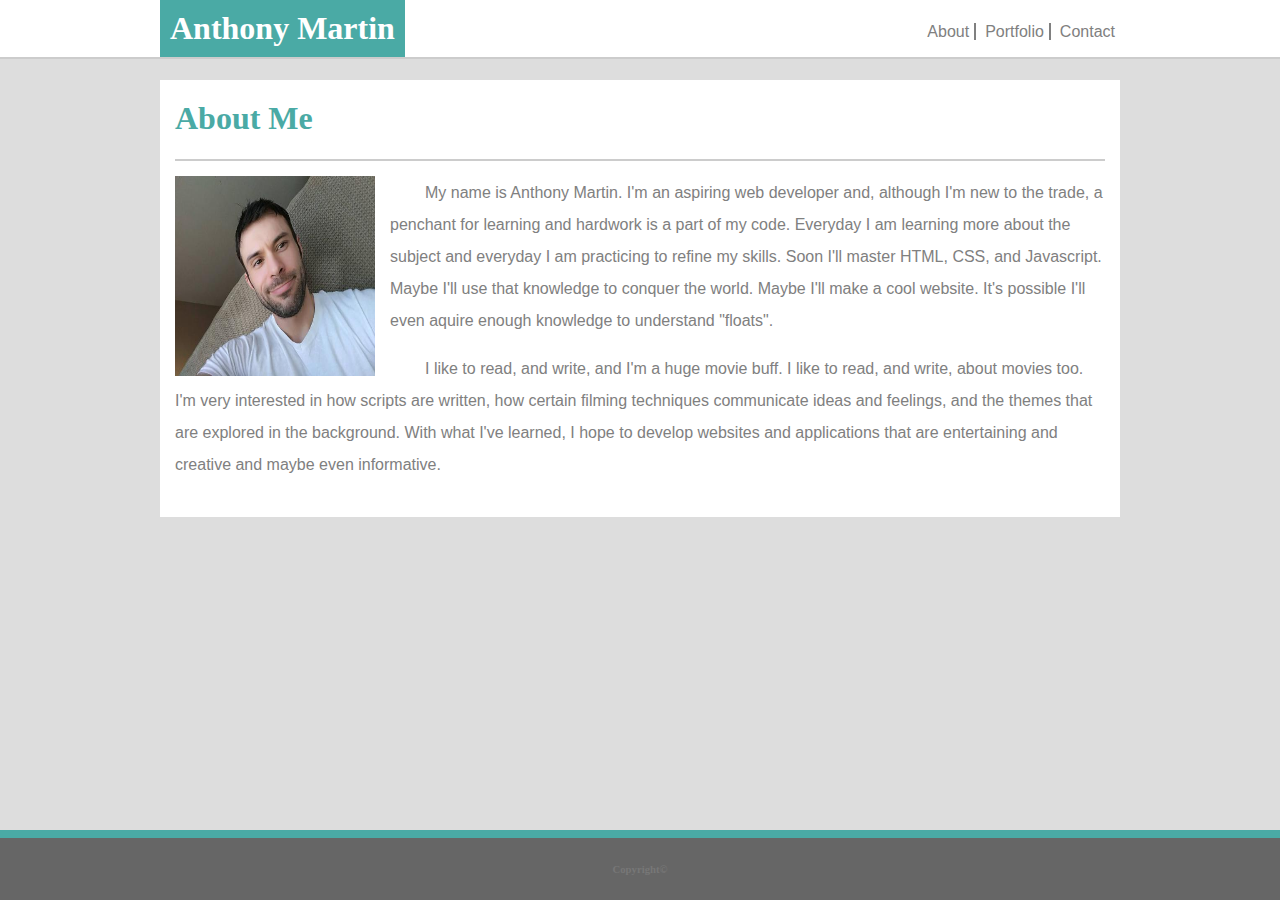
<file: index.html>
<!DOCTYPE html>
<html lang="en-us">

<head>
    <title>My Portfolio</title>
    <meta name="viewport" content="width=device-width, initial-scale=1">
    <link rel="stylesheet" type="text/css" href="assets/css/style.css">
    <meta charset="UTF-8">
</head>
<body>
<header>
<div class="wrapper1">
<h1 id="Name">Anthony Martin</h1>
    <ul>
    <li class="brdr"><a href="./index.html">About</a></li>
    <li class="brdr"><a href="./portfolio.html">Portfolio</a></li>
    <li><a href="./contact.html">Contact</a></li>
    
    </ul>
</div>
</header>

<div class="wrapper">
    <h1 class="header1">About Me</h1>
<div class="wrapper2">
    <img src="assets/images/pimage.jpg" height="200px" width="200px">
    <p> My name is Anthony Martin.  I'm an aspiring web developer and, although I'm new to the trade, a penchant for learning and hardwork is a part of my code.  
        Everyday I am learning more about the subject and everyday I am practicing to refine my skills.  Soon I'll master HTML, CSS, and Javascript.  Maybe I'll use 
        that knowledge to conquer the world.  Maybe I'll make a cool website.  It's possible I'll even aquire enough knowledge to understand "floats".
    </p>
    <p>I like to read, and write, and I'm a huge movie buff.  I like to read, and write, about movies too.  I'm very interested in how scripts are written, how certain 
        filming techniques communicate ideas and feelings, and the themes that are explored in the background.  With what I've learned, I hope to develop websites and 
        applications that are entertaining and creative and maybe even informative.
    </p>
</div>

<div class="footer"><h6>Copyright&#169;</h6>
</div>






</body>
</html>
</file>
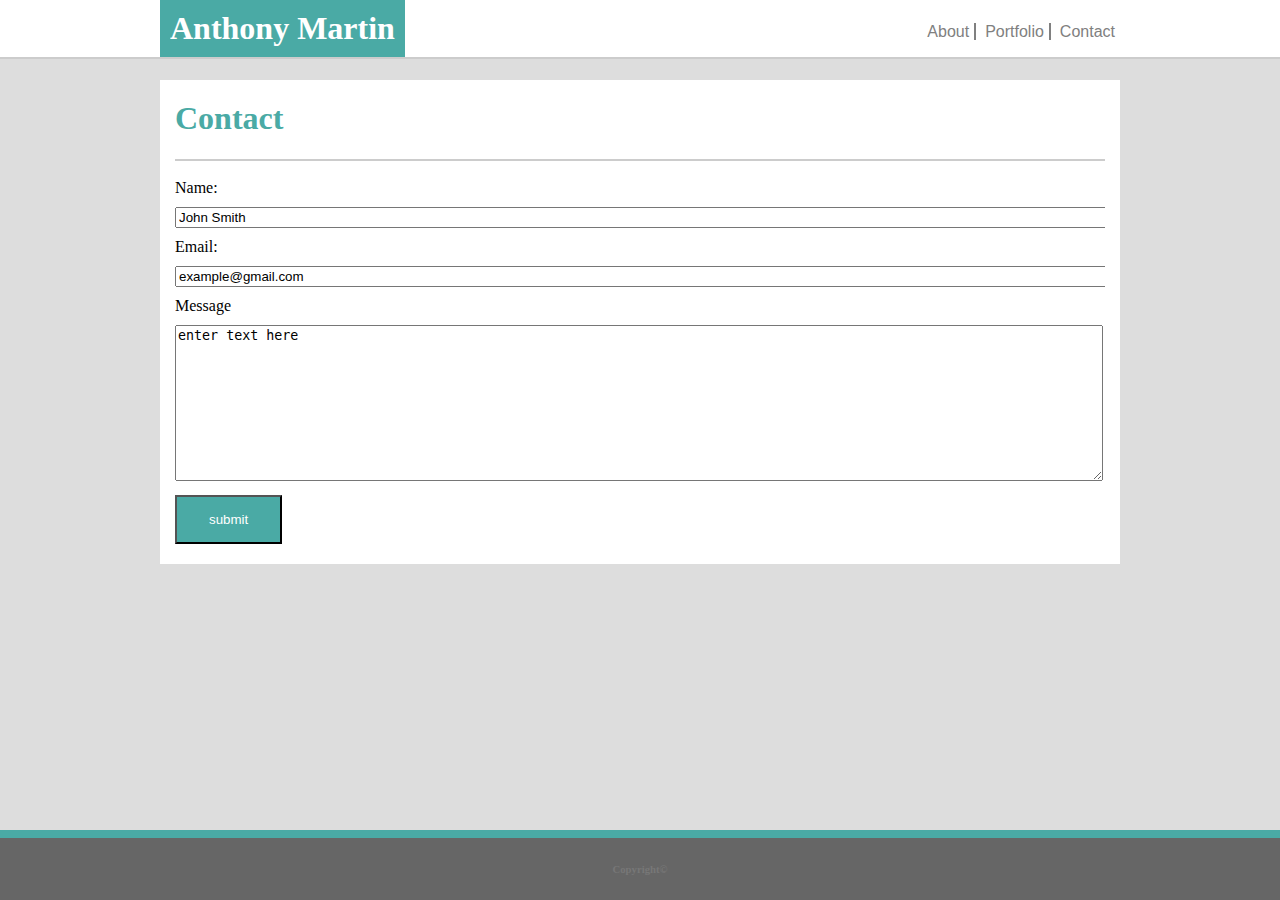
<file: contact.html>
<!DOCTYPE html>
<html lang="en-us">
<html>
<head>
    <title>Contact</title>
    <meta name="viewport" content="width=device-width, initial-scale=1">
    <link rel="stylesheet" type="text/css" href="assets/css/style.css">
    <meta charset="UTF-8">
</head>
<header>
        <div class="wrapper1">
            <h1 id="Name">Anthony Martin</h1>
            
                <ul>
                    <li class="brdr"><a href="./index.html">About</a></li>
                    <li class="brdr"><a href="./portfolio.html">Portfolio</a></li>
                    <li><a href="./contact.html">Contact</a></li>
                </ul>
            
            </div>
    </header>

<body>
            <div class="wrapper">
            <h1 class="header1">Contact</h1>
            <div class="wrapper2">


  
   <form><br>    
    Name:<br>
    <input type="text" name="text" value="John Smith"><br> 
    Email:<br>
    <input type="text" name="email" value="example@gmail.com"><br>
    Message<br>
    <textarea name="Message">enter text here</textarea><br>
    
    <input type="submit" value="submit">


</form>            
            </div>
            
        
        </div>
</body>
<div class="footer">
    <h6>Copyright&#169;</h6>
</div>
</html>
</file>
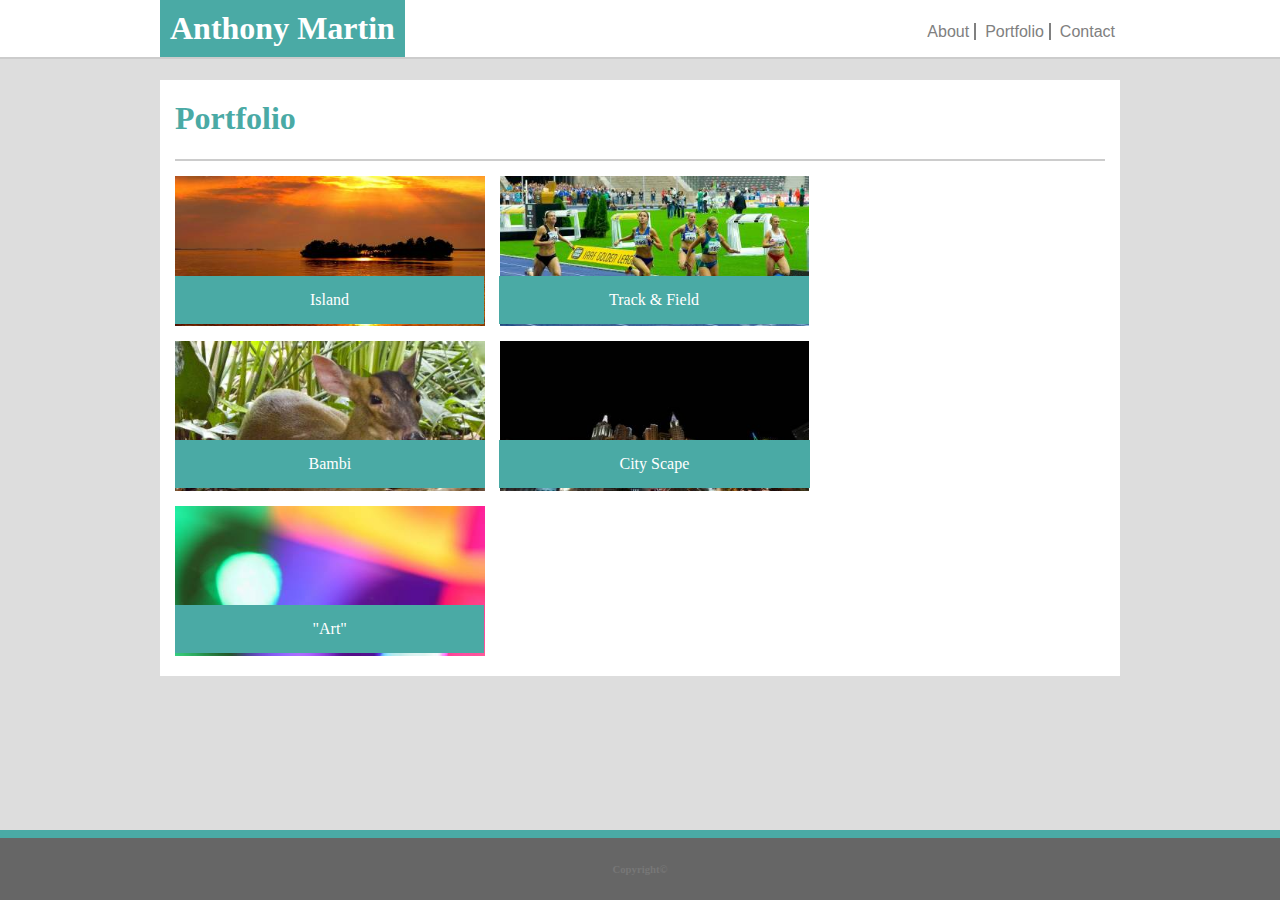
<file: portfolio.html>
<!DOCTYPE html>
<html lang="en-us">
<head>
    <title>Portfolio</title>
    <meta name="viewport" content="width=device-width, initial-scale=1">
    <link rel="stylesheet" type="text/css" href="assets/css/style.css">
    <meta charset="UTF-8">
</head>
<header>
        <div class="wrapper1">
            <h1 id="Name">Anthony Martin</h1>
           
                <ul>
                    <li class="brdr"><a href="./index.html">About</a></li>
                    <li class="brdr"><a href="./portfolio.html">Portfolio</a></li>
                    <li><a href="./contact.html">Contact</a></li>
                </ul>
            
            </div>
    </header>

<body>
            <div class="wrapper">
            <h1 class="header1">Portfolio</h1>
            <div class="wrapper2">


<div class="gallery1">
    <fig> 
        <img id="Pic1" src="./assets/images/download.jpg" height="150px" width="33.3%">
        <figcaption id="pic1">Island</figcaption>
    </fig>
</div>




  <div class="gallery2">
  <fig> 
       <img id="Pic2" src="./assets/images/d2.jpg" height="150px" width="33.3%">
    <figcaption id="pic2">Track & Field</figcaption>
 </fig>
</div>    

  

    <div class="gallery3">
 <fig> 
       <img id="Pic3" src="./assets/images/d3.jpg" height="150px" width="33.3%">
    <figcaption id="pic3">Bambi</figcaption>
  </fig>
</div>   



<div class="gallery4">
 <fig>  
      <img id="Pic4" src="./assets/images/d4.jpg" height="150px" width="33.3%">
    <figcaption id="pic4">City Scape</figcaption> 
 </fig>  
</div>    

    
  
    <div class="gallery5">
     <fig>
         <img id="Pic5" src="./assets/images/d5.jpg" height="150px" width="33.3%">
    <figcaption id= "pic5">"Art"</figcaption> 
</fig>
</div>
   
   
    
</div>
</div>
</div>




</body>
<div class="footer">
    <h6>Copyright&#169;</h6>
</div>
</html>
</file>
<file: assets/css/style.css>
header{
    background-color: white;
    border-bottom: solid 2px #cccccc;
}


#Name{
    display: inline-block;
    padding: 10px 10px;
    background-color: #4aaaa5;
    color: white;
    text-align: center;
    margin-bottom: 0px;
    margin-top: 0px;
    position: relative;
    animation-name: aniname;
    animation-duration: 3s;
    
}

@keyframes aniname{
    from {color:#4aaaa5}
    to {color:white;}
}

ul{ 
    list-style-type: none;
    float:right;
    position: relative;
    margin-bottom: 16.5px;}
li{
    display:inline;
    padding: 0px 5px;
    text-align: center;
  
}

.brdr {
    border-right: solid;
    border-width: 2px;
    border-color: gray;
}
body{
    margin:0;
    margin-bottom: 100px;
    background-color: #dddddd;
    /* min-width: 1200px; */

}

h1{
    color:#4aaaa5;
    }

h1, h2, h3, h6{
        font-family: Georgia, Times, Times New Roman, serif;
     }
    
 h6{
    color:#777777;
    text-align: center;
     }
    
.header1{
        position:relative;
        left: 15px;
        top: 10px;
        padding: 10px 0px;
    }


.wrapper1, .wrapper{
        background-color: #ffffff;
        width: 960px;
        margin:  auto;

}

.wrapper{
    padding-bottom: 10px;
}

.wrapper2{
    border-top: solid 2px #cccccc;
    width: 930px;
    
    
    margin: auto;
    overflow-y: auto;
    padding-bottom: 10px;
   
   }

img{
    padding-top: 15px;
    float:left;
    padding-right: 15px;
   
     }
p, a {
    font-family: Arial, Helvetica Neue, Helvetica, sans-serif;
     color: gray;
     text-decoration: none;
     line-height: 2em;
     text-indent: 35px;
    
 }

 
 .footer{
    position: fixed;
    left: 0;
    bottom: 0;
    width: 100%; 
    background-color:#666666;
    border-top: solid 8px #4aaaa5;
    margin-top: 10px;
    text-align:center;
    
 }

 a:hover{
     border:solid 1px gray; 
     background-color: gray;
     color: white;
 }

 /* Portfolio */

.gallery1 , .gallery2 , .gallery3 , .gallery4, .gallery5{
    box-sizing: border-box;
    position: relative;
      
}
  


 #pic2{
    background-color:  #4aaaa5;;
    text-align: center;
    position: absolute;
    top: 115px;
    left: 324px;
    padding: 15px 110px;
    color: white;

}

#pic1{
   background-color:  #4aaaa5;;
    text-align: center;
    position: absolute;
    top: 115px;
   /* top: 297px; */
   /* left: 210px; */
    padding: 15px 135px;
    color:white;
}
#pic3{
   background-color:  #4aaaa5;;
   text-align: center;
   position: absolute;
   top: 279px;
   /* left: 210px; */
   padding: 15px 133.5px;  
   color:white;
}

#pic4{
   background-color:  #4aaaa5;;
   text-align: center;
   position: absolute;
   top: 279px;
   /* top: 463px; */
   left: 324px;
   padding: 15px 120.5px;  
   color:white;
}

#pic5{
   background-color:  #4aaaa5;;
    text-align: center;
    position: absolute;
    top: 444px;
   /* top: 627px; */
   /* left: 210px; */
    padding: 15px 137.5px;
    color:white;
}

 /* Contact */

 input[type=text] {
   
    margin: 10px auto;
    width: 99.5%;
}
input[type=submit]{
    background-color: #4aaaa5;
    padding: 15px 32px;
    color: white;
}

textarea{
    margin: 10px auto;
    width:99.1%;
    height: 150px;
}

/* Responsive 980 */
@media only screen  and (max-width: 980px){

    *{
        box-sizing: border-box;
        
    }
    .wrapper1{
        width: 100%;
    }   
    
    .wrapper{
        width: 690px;
        margin-left: 20px;
    }
    
    
    .wrapper2{
        width: 660px;
       margin: auto;
       /* overflow-y: visible; */
    }
    #Name{
       
        margin: 0px 0 0 20px;
        
    }
            
    ul{
        float: right;
        top: 50%;
        margin-right: 5px;
       
       
    }
    
    img{
        float: left;
        display: block;
        /* margin-left: auto; */
        /* margin-right: auto; */
        width: 250px;
             
        
    }
    
    p{
        font-size:12px;
        text-indent: 0;
    }
    #Pic1, #Pic2, #Pic3, #Pic4, #Pic5{
        width: 50%;
        
        /* float:left; */
        
        }
    #Pic2, #Pic4{
        
        margin-right: 0px;
        padding-right: 0px;
            
       
    }


    
    #pic1{
        top: 100px;
      
        padding: 15px 138px;
    }
    
    #pic2{
        top: 100px;
        left: 330px;
        padding: 15px 119.8px;
        
    
    }
    
    #pic3{
       top: 249px;
       padding: 15px 136px;  
    
    }
    
    #pic4{
       top: 249px;
       /* right: 300px; */
       padding: 15px 130px;  
       left: 330px;
    }
    
    #pic5{
        top: 400px;
        padding: 15px 140.5px;
      }
    
} 
          




/* Responsive 768 */
@media only screen  and (max-width: 768px){
    *{
        box-sizing: border-box;
        
    }
    .wrapper1{
        width: 100%;
    }   
    
    .wrapper{
        width: 708px;
        /* margin-left: 10px;
        margin-right: 10px; */
        /* margin: auto; */
    }
    
    
    .wrapper2{
        width: 678px;
       margin: auto;
       /* overflow-y: visible; */
    }
    #Name{
       
        margin: 0px 0 0 10px;
        
    }
            
    ul{
        float: right;
        top: 50%;
        margin-right: 5px;
       
       
    }
    
    img{
        float: left;
        display: block;
        /* margin-left: auto; */
        /* margin-right: auto; */
        width: 250px;
             
        
    }
    
    p{
        font-size:12px;
        text-indent: 0;
    }
    #Pic1, #Pic2, #Pic3, #Pic4, #Pic5{
        width: 50%;
        
        /* float:left; */
        
        }
    #Pic2, #Pic4{
        
        margin-right: 0px;
        padding-right: 0px;
            
       
    }


    
    #pic1{
        top: 100px;
      
        padding: 15px 142.5px;
    }
    
    #pic2{
        top: 100px;
        
        left:  339px;
        padding: 15px ;
        padding-left:124px;
        padding-right: 124.5px;
        
    
    }
    
    #pic3{
       top: 250px;
       padding: 15px 140.5px;  
       left: 0px;
    
    }
    
    #pic4{
       top: 250px;
       padding: 15px 134.5px;  
       left: 339px;
    }
    
    #pic5{
        top: 400px;
        padding: 15px 145px;
      }
    
        

/* Responsive 640 */

@media only screen and (max-width: 640px){
*{
    box-sizing: border-box;
    
}

.wrapper1{
    width: 100%;
}

.wrapper{
    width: 590px;
 
    margin-left: 10px;
    margin-right: 10px;
    
}

.wrapper2{
    width: 560px;
   
    margin: auto;
    overflow-y: visible;
}
#Name{
    /* display:block; */
    margin-top: 0px;
    margin-left:0px;
    width:100%;
    text-align: center;
}
        
ul{
    float: none;
    width: 100%;
    text-align: center;
    top: 03px;
    margin: 5px auto; 
}

textarea{
    height: 100px;
}

input[type=submit]{
    padding: 10px 27px;
    
}


img{
    float: none;
    display: block;
    margin-left: auto;
    margin-right: auto;
    width: 100%;
    height: 350px;
    padding-right: 0px;
    
    
    
}

p{
    font-size:13px;
    text-indent: 0;
}
#Pic1, #Pic2, #Pic3, #Pic4, #Pic5{
    width: 100%;
    height: 100%;
    float: none;
    padding-right: 0px;
    
}


#pic1{
    top: 210px;
    font-size: 20px;
    padding: 25px 135px;
    width: 100%;
    height: 75px;
}

#pic2{
    top: 210px;
    left: 0px;
    width: 100%;
    padding: 25px 110px;
    height: 75px;
    font-size: 20px;
    

}

#pic3{
   top: 210px;
   width: 100%;
   padding: 25px 133.5px; 
   height: 75px;
   font-size: 20px; 

}

#pic4{
   top: 210px;
   padding: 25px 120.5px;  
   width: 100%;
   left: 0px;
   height: 75px;
   font-size: 20px;
}

#pic5{
    top: 210px;
    width: 100%;
    padding: 25px 137.5px;
    height: 75px;
    font-size: 20px;
  }


}
</file>
